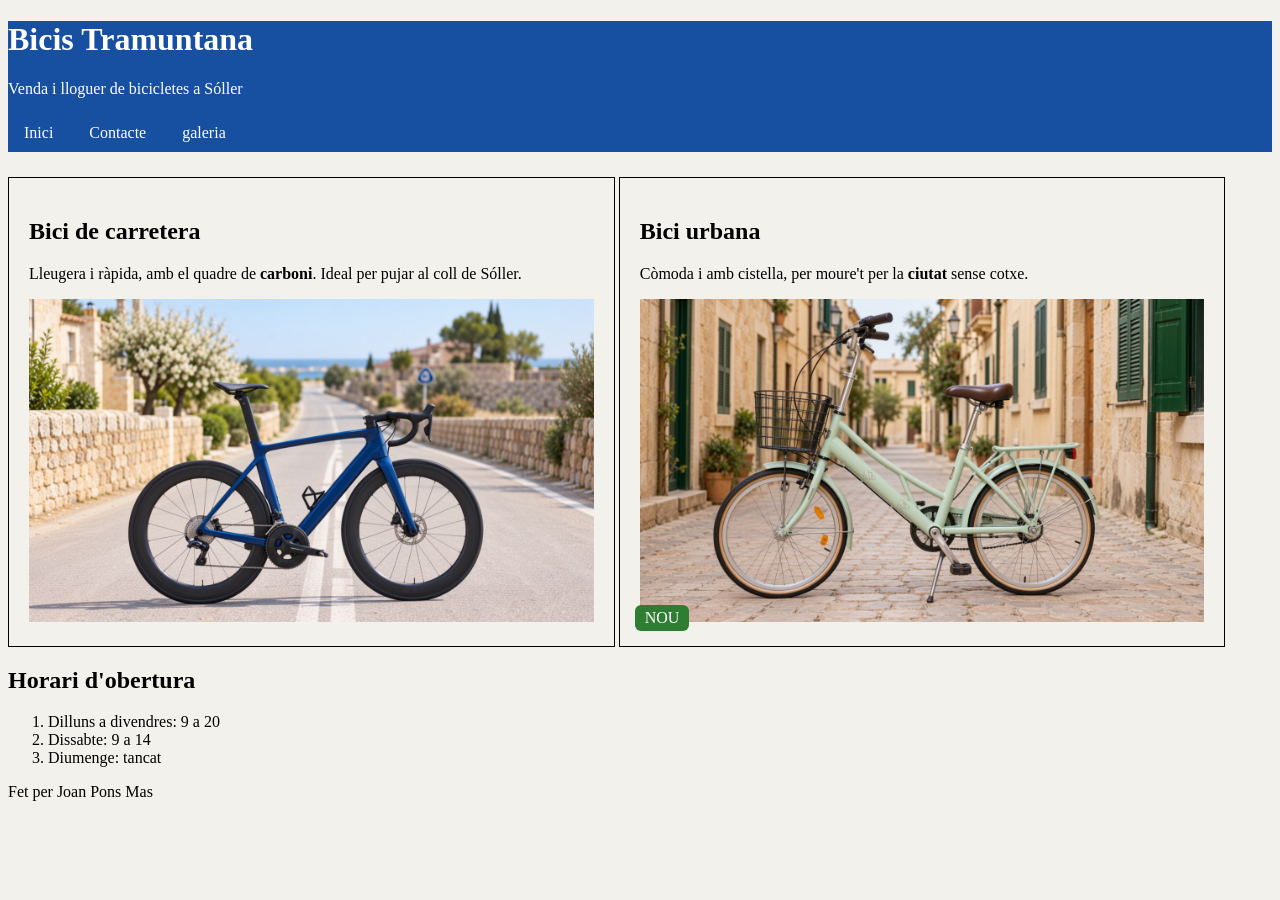
<file: index.html>
<!DOCTYPE html>
<html lang="ca">
<head>
  <meta charset="utf-8">
  <meta name="viewport" content="width=device-width, initial-scale=1">
  <title>Bicis Tramuntana</title>
  <link rel="stylesheet" href="css/estils.css">
</head>
<body>
  <header>
    <h1>Bicis Tramuntana</h1>
    <p class="eslogan">Venda i lloguer de bicicletes a Sóller</p>
    <nav>
      <ul>
        <li><a href="index.html">Inici</a></li>
        <li><a href="contacte.html">Contacte</a></li>
        <li><a href="galeria.html">galeria</a></li>

      </ul>
    </nav>
  </header>

  <main>
    <article>
      <h2>Bici de carretera</h2>
      <p>Lleugera i ràpida, amb el quadre de <strong>carboni</strong>. Ideal per pujar al coll de Sóller.</p>
      <img src="img/carretera.jpg" alt="Bicicleta de carretera blava en una carretera de pagès">
    </article>

    <article>
      <h2>Bici urbana</h2>
      <p>Còmoda i amb cistella, per moure't per la <strong>ciutat</strong> sense cotxe.</p>
      <img src="img/urbana.jpg" alt="Bicicleta urbana verda en un carrer empedrat">
      <span class="nou">Nou</span>
    </article>
  </main>

  <footer>
    <h2>Horari d'obertura</h2>
    <ol>
      <li>Dilluns a divendres: 9 a 20</li>
      <li>Dissabte: 9 a 14</li>
      <li>Diumenge: tancat</li>
    </ol>
    <p>Fet per Joan Pons Mas</p>
  </footer>
</body>
</html>
</file>
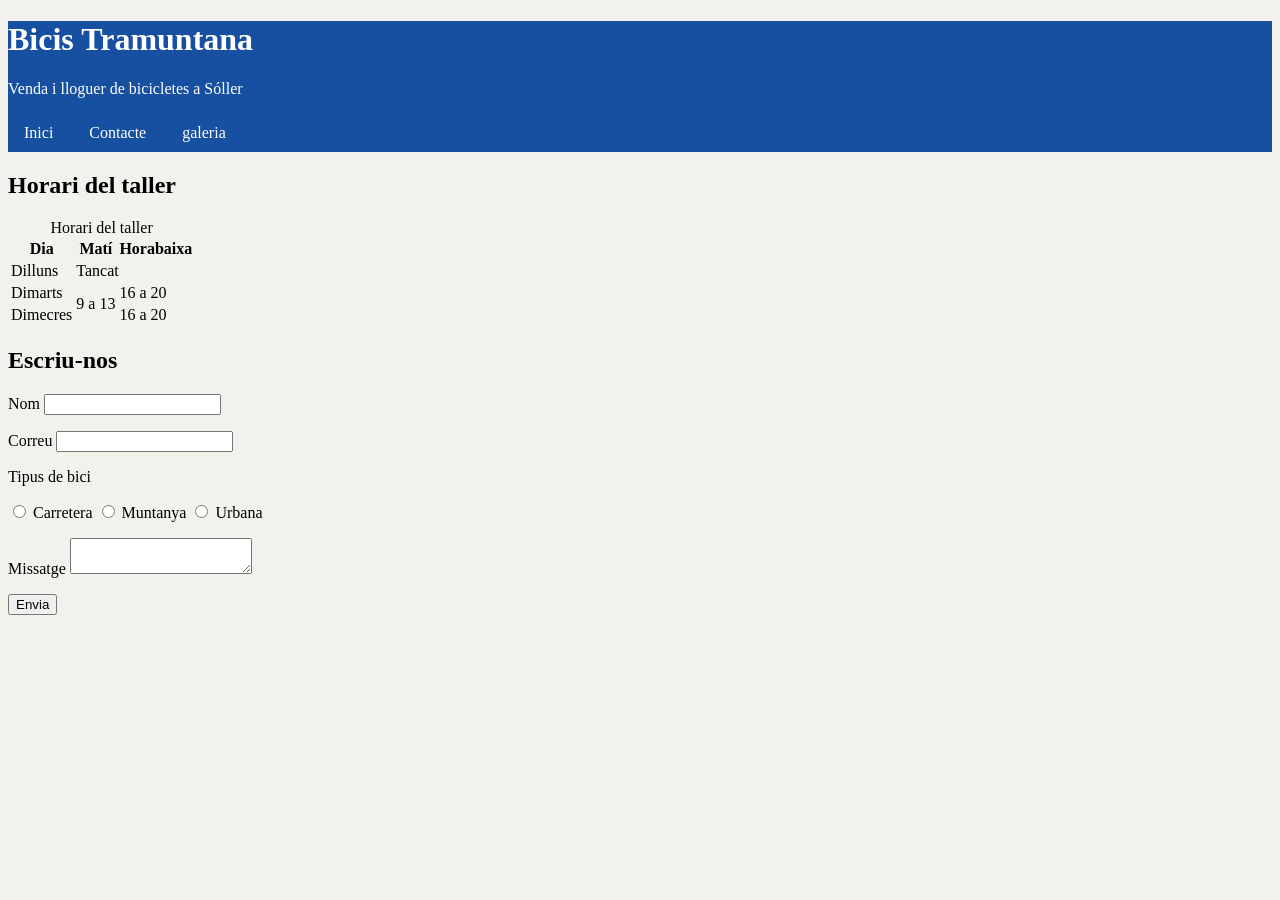
<file: contacte.html>
<!DOCTYPE html>
<html lang="ca">
<head>
  <meta charset="utf-8">
  <meta name="viewport" content="width=device-width, initial-scale=1">
  <title>Contacte · Bicis Tramuntana</title>
  <link rel="stylesheet" href="css/estils.css">
</head>
<body>
  <header>
    <h1>Bicis Tramuntana</h1>
    <p class="eslogan">Venda i lloguer de bicicletes a Sóller</p>

    <nav>
      <ul>
        <li><a href="index.html">Inici</a></li>
        <li><a href="contacte.html">Contacte</a></li>
        <li><a href="galeria.html">galeria</a></li>

      </ul>
    </nav>
  </header>

  <main>
    <h2>Horari del taller</h2>
    <table>
      <caption>Horari del taller</caption>
      <tr>
        <th>Dia</th>
        <th>Matí</th>
        <th>Horabaixa</th>
      </tr>
      <tr>
        <td>Dilluns</td>
        <td colspan="2">Tancat</td>
      </tr>
      <tr>
        <td>Dimarts</td>
        <td rowspan="2">9 a 13</td>
        <td>16 a 20</td>
      </tr>
      <tr>
        <td>Dimecres</td>
        <td>16 a 20</td>
      </tr>
    </table>

    <h2>Escriu-nos</h2>
    <form action="contacte.php" method="post">
      <p>
        <label for="nom">Nom</label>
        <input type="text" id="nom" name="nom" required>
      </p>
      <p>
        <label for="correu">Correu</label>
        <input type="email" id="correu" name="correu" required>
      </p>
      <p>Tipus de bici</p>
      <p>
        <input type="radio" id="carretera" name="bici" value="carretera">
        <label for="carretera">Carretera</label>
        <input type="radio" id="muntanya" name="bici" value="muntanya">
        <label for="muntanya">Muntanya</label>
        <input type="radio" id="urbana" name="bici" value="urbana">
        <label for="urbana">Urbana</label>
      </p>
      <p>
        <label for="missatge">Missatge</label>
        <textarea id="missatge" name="missatge"></textarea>
      </p>
      <button type="submit">Envia</button>
    </form>
  </main>
</body>
</html>
</file>
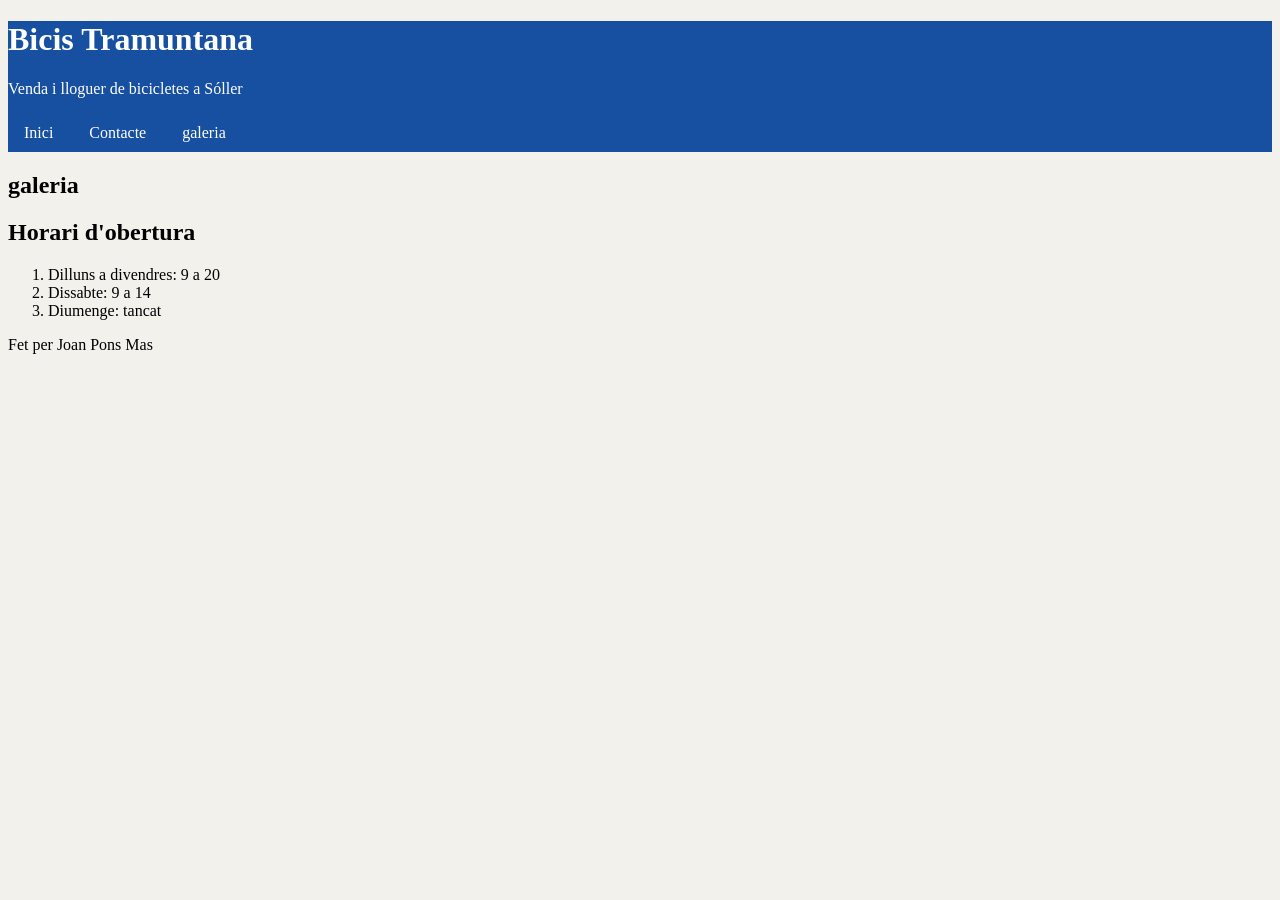
<file: galeria.html>
<!DOCTYPE html>
<html lang="ca">
<head>
  <meta charset="utf-8">
  <meta name="viewport" content="width=device-width, initial-scale=1">
  <title>Bicis Tramuntana</title>
  <link rel="stylesheet" href="css/estils.css">
</head>
<body>
  <header>
    <h1>Bicis Tramuntana</h1>
    <p class="eslogan">Venda i lloguer de bicicletes a Sóller</p>
    <nav>
      <ul>
        <li><a href="index.html">Inici</a></li>
        <li><a href="contacte.html">Contacte</a></li>
        <li><a href="galeria.html">galeria</a></li>
      </ul>
    </nav>
  </header>

  <main>
    <h2>galeria</h2>
  </main>


  <footer>
    <h2>Horari d'obertura</h2>
    <ol>
      <li>Dilluns a divendres: 9 a 20</li>
      <li>Dissabte: 9 a 14</li>
      <li>Diumenge: tancat</li>
    </ol>
    <p>Fet per Joan Pons Mas</p>
  </footer>
</body>
</html>
</file>
<file: css/estils.css>
/* Els dos trucs, a dalt de tot */
html {
  box-sizing: border-box;
  font-size: 62.5%;            /* 1rem = 10px */
}
*, *::before, *::after {
  box-sizing: inherit;
}

/* Les variables */
:root {
  --principal: #1750a1;
  --fons: #f3f1ec;
}

body {
  font-size: 1.6rem;           /* 16px */
  background-color: var(--fons);
}

header {
  background-color: var(--principal);
  color: white;
}

h1 { font-size: 3.2rem; }      /* 32px */
h2 { font-size: 2.4rem; }      /* 24px */

/* El menú: selector descendent, sense classes */
nav a {
  display: block;
  color: white;
  text-decoration: none;
  padding: 10px 16px;
}

nav ul{
  list-style: none;
  margin: 0;
  padding: 0;
}


article {
  width: 400px;
  padding: 20px;
  border: 1px solid black;
  position: relative;          /* el pare del segell */
  margin: 0 auto;/*centar*/
}

/* El segell: el fill */
.nou {
  position: absolute;
  bottom: 15px;
  left: 15px;
  padding: 4px 10px;
  background-color: #2e7d32;
  color: white;
  text-transform: uppercase;
  border-radius: 6px;
}

/* Extra, no es demanava: que la foto no surti de l'article */
article img {
  width: 100%;
}

main{
  padding: 20px 16p 0;
  margin-top: 1%;
}
.eslogan{
  display: none;
}

@media (min-width: 768px) {
  .eslogan{
    display: block;
  }
  
  nav li{
    display: inline-block ;
  }
  
  article{
    display: inline-block;
    width: 48%;
    margin-top: 1%;
  }
}
</file>
